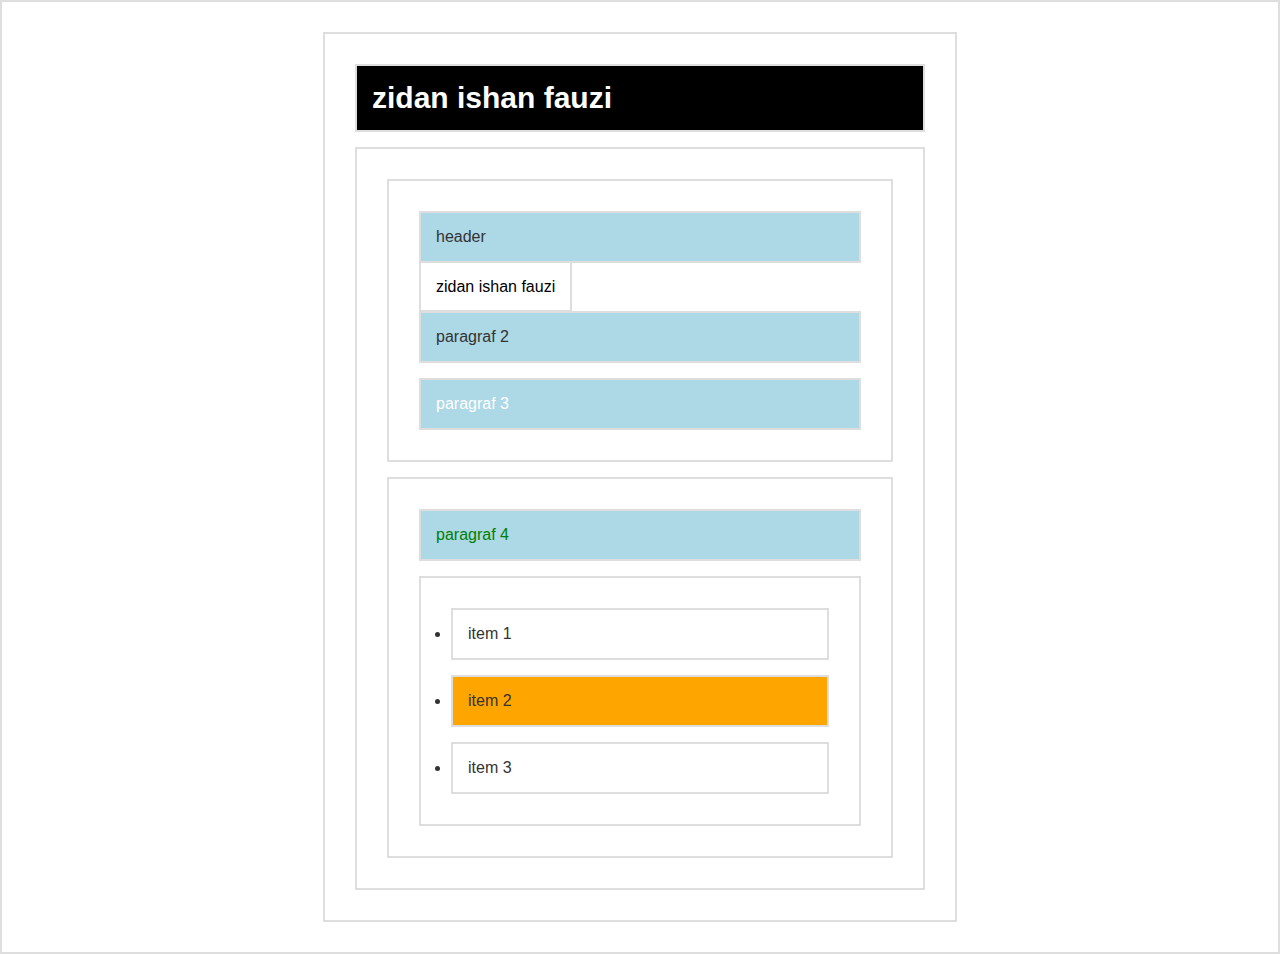
<file: Dom selection/index.html>
<!DOCTYPE html>
<html lang="en">
  <head>
    <meta charset="UTF-8" />
    <title>Dom Selection</title>
    <style>
      * {
        border: 2px solid #dedede;
        padding: 15px;
        margin: 15px;
      }

      html {
        margin: 0;
        padding: 0;
      }

      body {
        max-width: 600px;
        margin: 30px auto;
        font-family: sans-serif;
        color: #333;
      }
    </style>
  </head>

  <body>
    <h1 id="judul">Hello World</h1>
    <div id="container">
      <section id="a">
        <p class="p1">paragraf 1</p>
        <a href class="zidan.com">zidan ishan fauzi</a>
        <p id="p2">paragraf 2</p>
        <p class="p3">paragraf 3</p>
      </section>
      <section id="b">
        <p>paragraf 4</p>
        <ul>
          <li>item 1</li>
          <li>item 2</li>
          <li>item 3</li>
        </ul>
      </section>
    </div>
    <script src="main.js"></script>
  </body>
</html>
</file>
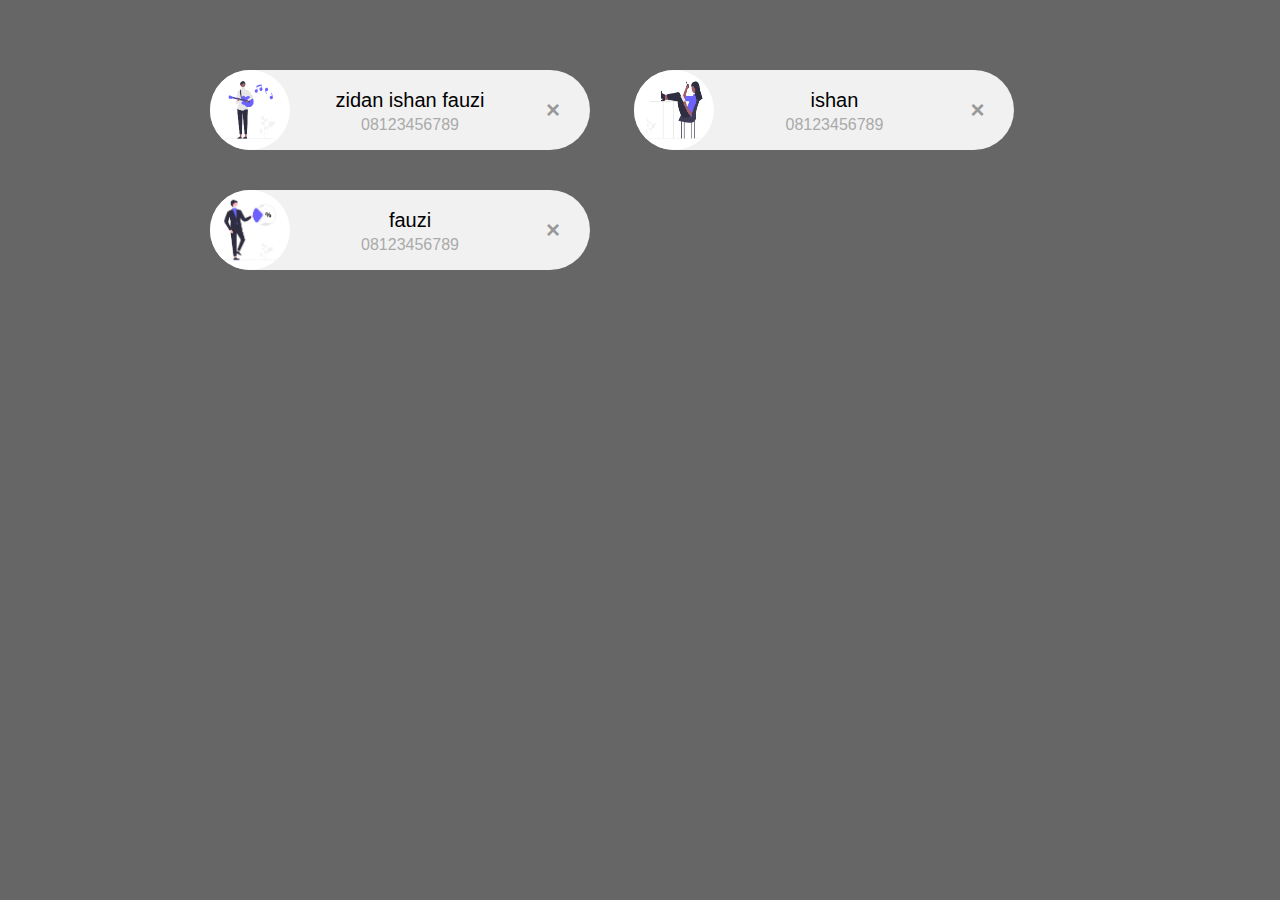
<file: Dom Traversal/index.html>
<!DOCTYPE html>
<html>
  <head>
    <title>DOM Traversal</title>
    <link rel="stylesheet" type="text/css" href="style.css" />
  </head>
  <body>
    <div class="container">
      <div class="card">
        <img src="image/gambar1.png" width="96" height="96" />
        <span class="nama">zidan ishan fauzi</span>
        <span class="telp">08123456789</span>
        <span class="close">×</span>
      </div>
      <div class="card">
        <img src="image/gambar2.png" width="96" height="96" />
        <span class="nama">ishan </span>
        <span class="telp">08123456789</span>
        <span class="close">×</span>
      </div>
      <div class="card">
        <img src="image/gambar3.png" width="96" height="96" />
        <span class="nama"> fauzi</span>
        <span class="telp">08123456789</span>
        <span class="close">×</span>
      </div>
    </div>

    <script src="main.js"></script>
  </body>
</html>
</file>
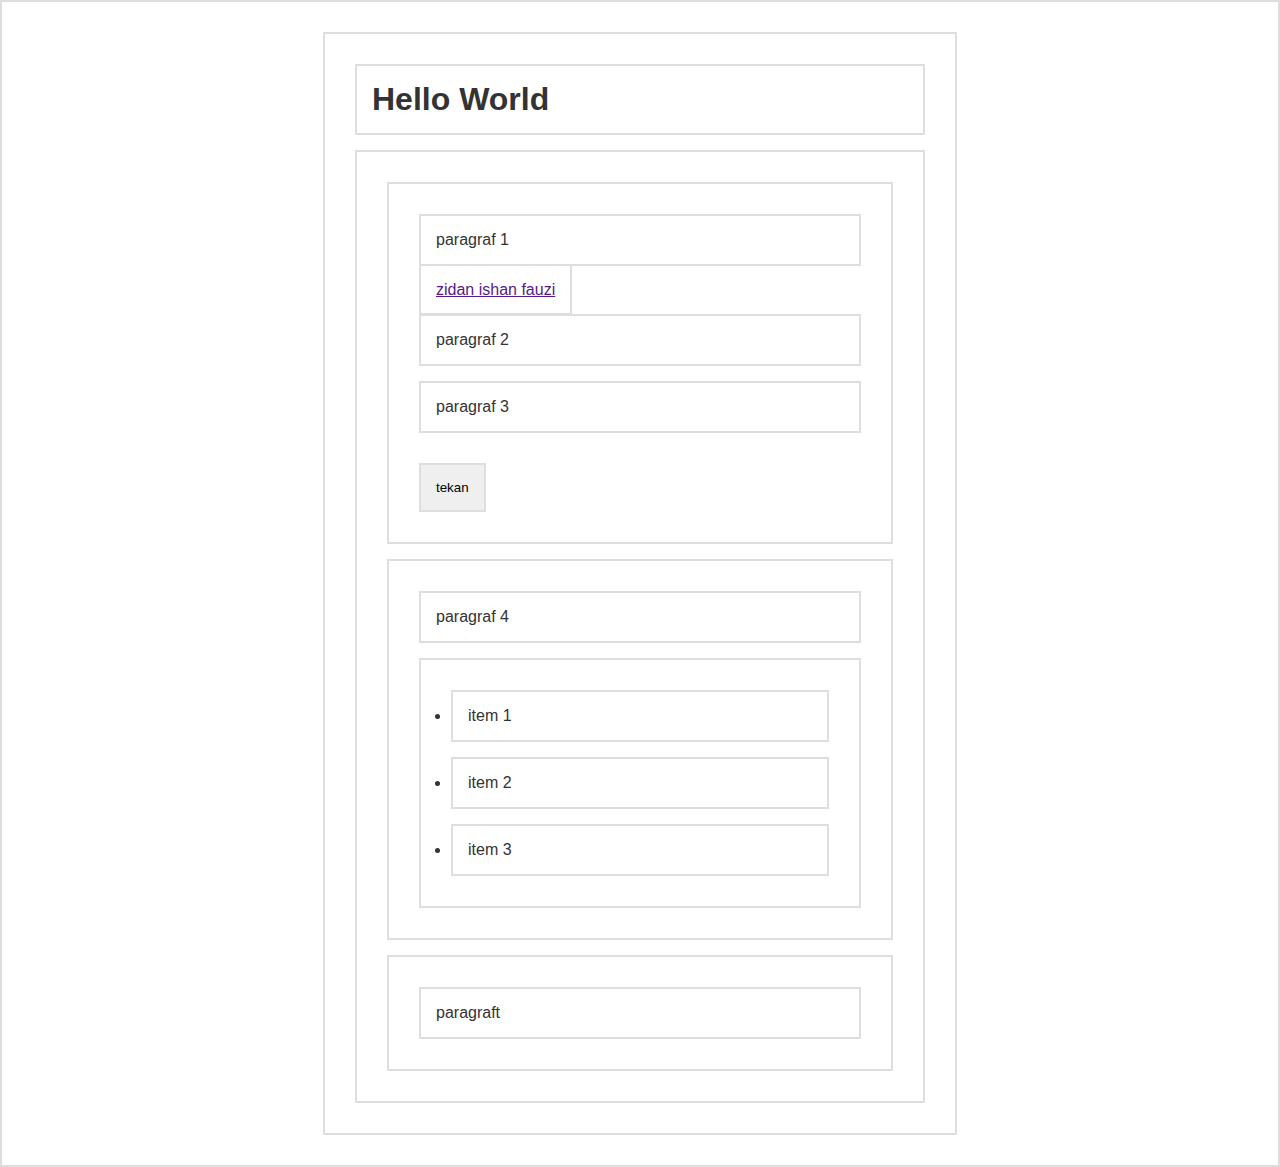
<file: Dom manipulation/event handler/index.html>
<!DOCTYPE html>
<html lang="en">
  <head>
    <meta charset="UTF-8" />
    <title>Dom Selection</title>
    <style>
      * {
        border: 2px solid #dedede;
        padding: 15px;
        margin: 15px;
      }

      html {
        margin: 0;
        padding: 0;
      }

      body {
        max-width: 600px;
        margin: 30px auto;
        font-family: sans-serif;
        color: #333;
      }
      .label {
        font-family: "Franklin Gothic Medium", "Arial Narrow", Arial, sans-serif;
      }
    </style>
  </head>

  <body>
    <h1 id="judul">Hello World</h1>
    <div id="container">
      <section id="a">
        <p class="p1">paragraf 1</p>
        <a href class="zidan.com">zidan ishan fauzi</a>
        <p id="p2">paragraf 2</p>
        <p class="p3">paragraf 3</p>
        <button class="tekan">tekan</button>
      </section>
      <section id="b">
        <p>paragraf 4</p>
        <ul>
          <li>item 1</li>
          <li>item 2</li>
          <li>item 3</li>
        </ul>
      </section>
      <section id="c">
        <p>paragraft</p>
      </section>
    </div>
    <script src="main.js"></script>
  </body>
</html>
</file>
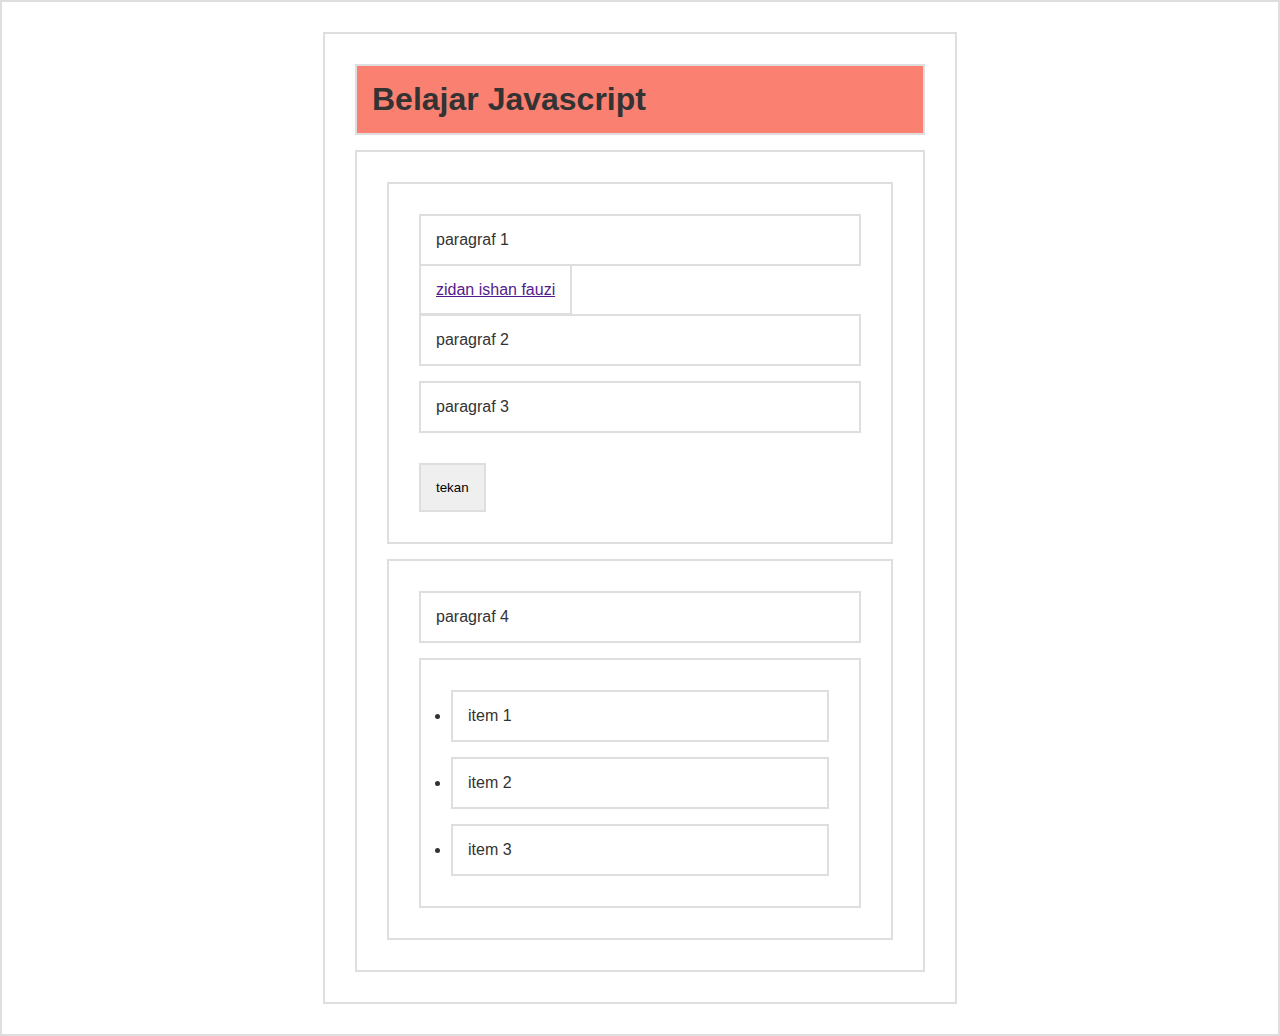
<file: Dom manipulation/Manipulasion Element/index.html>
<!DOCTYPE html>
<html lang="en">
  <head>
    <meta charset="UTF-8" />
    <title>Dom Selection</title>
    <style>
      * {
        border: 2px solid #dedede;
        padding: 15px;
        margin: 15px;
      }

      html {
        margin: 0;
        padding: 0;
      }

      body {
        max-width: 600px;
        margin: 30px auto;
        font-family: sans-serif;
        color: #333;
      }
      .label {
        font-family: "Franklin Gothic Medium", "Arial Narrow", Arial, sans-serif;
      }
    </style>
  </head>

  <body>
    <h1 id="judul">Hello World</h1>
    <div id="container">
      <section id="a">
        <p class="p1">paragraf 1</p>
        <a href class="zidan.com">zidan ishan fauzi</a>
        <p id="p2">paragraf 2</p>
        <p class="p3 paragraft">paragraf 3</p>
        <button class="tekan">tekan</button>
      </section>
      <section id="b">
        <p>paragraf 4</p>
        <ul>
          <li>item 1</li>
          <li>item 2</li>
          <li>item 3</li>
        </ul>
      </section>
    </div>
    <script src="main.js"></script>
  </body>
</html>
</file>
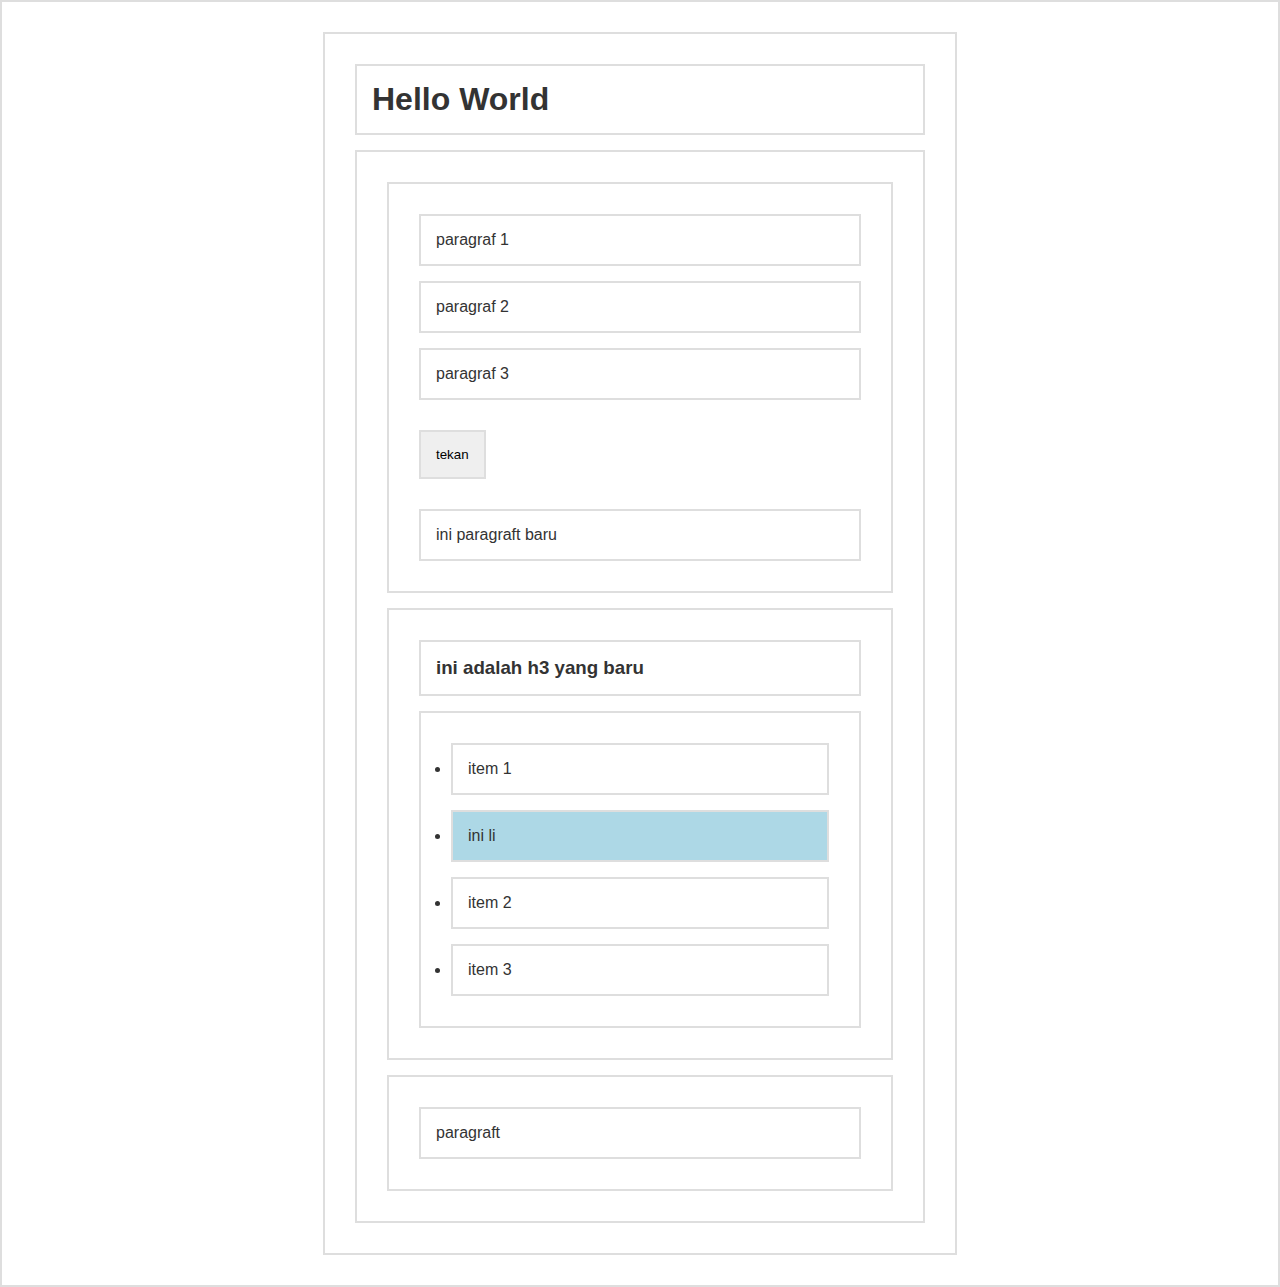
<file: Dom manipulation/Manipulation Node/index.html>
<!DOCTYPE html>
<html lang="en">
  <head>
    <meta charset="UTF-8" />
    <title>Dom Selection</title>
    <style>
      * {
        border: 2px solid #dedede;
        padding: 15px;
        margin: 15px;
      }

      html {
        margin: 0;
        padding: 0;
      }

      body {
        max-width: 600px;
        margin: 30px auto;
        font-family: sans-serif;
        color: #333;
      }
      .label {
        font-family: "Franklin Gothic Medium", "Arial Narrow", Arial, sans-serif;
      }
    </style>
  </head>

  <body>
    <h1 id="judul">Hello World</h1>
    <div id="container">
      <section id="a">
        <p class="p1">paragraf 1</p>
        <a href class="zidan.com">zidan ishan fauzi</a>
        <p id="p2">paragraf 2</p>
        <p class="p3 paragraft">paragraf 3</p>
        <button class="tekan">tekan</button>
      </section>
      <section id="b">
        <p>paragraf 4</p>
        <ul>
          <li>item 1</li>
          <li>item 2</li>
          <li>item 3</li>
        </ul>
      </section>
      <section id="c">
        <p>paragraft</p>
      </section>
    </div>
    <script src="main.js"></script>
  </body>
</html>
</file>
<file: Dom Traversal/style.css>
body {
  margin: 50px;
  font-family: arial;
  background-color: #666;
}

.container {
  width: 900px;
  margin: auto;
}

.card {
  display: inline-block;
  width: 220px;
  padding: 0 80px;
  height: 80px;
  font-size: 16px;
  line-height: 80px;
  border-radius: 40px;
  background-color: #f1f1f1;
  margin: 20px;
  position: relative;
  text-align: center;
}

.card img {
  float: left;
  margin: 0 10px 0 -80px;
  height: 80px;
  width: 80px;
  border-radius: 50%;
  position: relative;
}

.card .nama,
.card .telp {
  display: block;
  line-height: 20px;
  padding: 0 5px;
}

.card .nama {
  margin-left: 20px;
  margin-top: 20px;
  font-size: 20px;
}

.card .telp {
  margin-left: 20px;
  margin-top: 5px;
  font-size: 16px;
  color: #aaa;
}

.card .close {
  font-size: 24px;
  font-weight: bold;
  color: #999;
  position: absolute;
  top: 0;
  right: 30px;
  cursor: pointer;
  text-decoration: none;
}

.card:hover .close {
  color: red;
}
</file>
